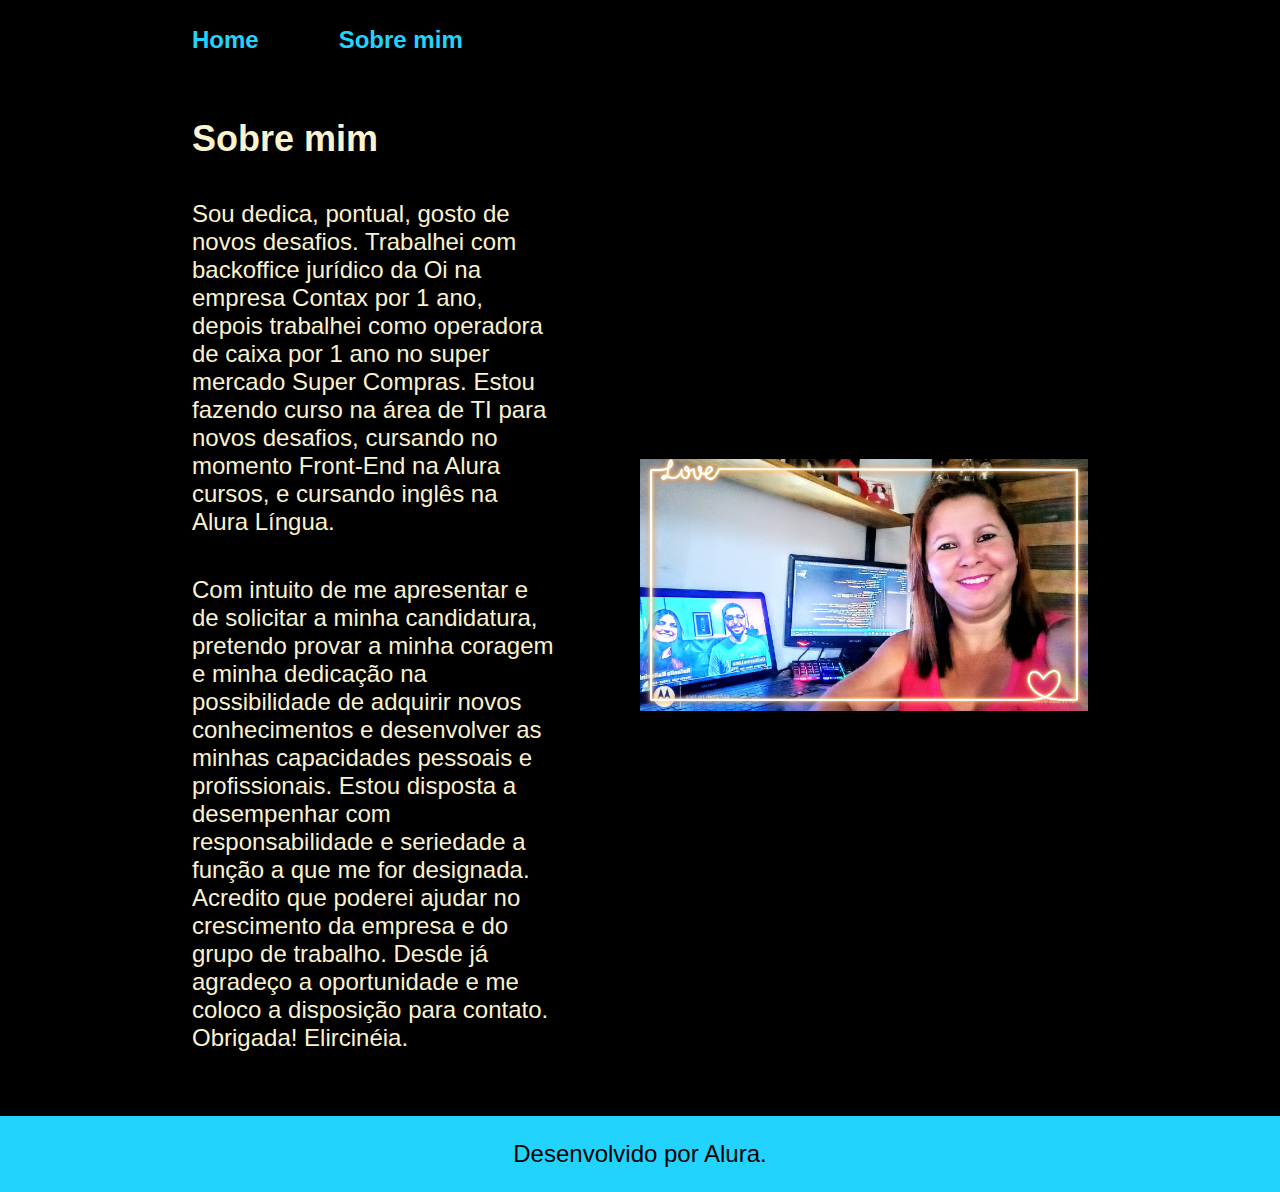
<file: about.html>
<!DOCTYPE html>
<html lang="pt-br">
<head>
    <meta charset="UTF-8">
    <meta http-equiv="X-UA-Compatible" content="IE=edge">
    <meta name="viewport" content="width=device-width, initial-scale=1.0">
    <title>Sobre mim</title>
    <link rel="stylesheet" href="./styles/style.css">
</head>
<body>
    <header class="cabecalho">
        <nav class="cabecalho__menu">
            <a class="cabecalho__menu__link" href="index.html">Home</a>
            <a class="cabecalho__menu__link" href="about.html">Sobre mim</a>
        </nav>
    </header>
    <main class="apresentacao">
        <section class="apresentacao__conteudo">
            <h1 class="apresentacao__conteudo__titulo">Sobre mim</h1>
            <p class="apresentacao__conteudo__texto">Sou dedica, pontual, gosto de novos desafios. 
                Trabalhei com backoffice jurídico da Oi na empresa Contax por 1 ano, depois trabalhei como operadora de caixa por 1 ano no super mercado Super Compras.
                Estou fazendo curso na área de TI para novos desafios, cursando no momento Front-End na Alura cursos, e cursando inglês na Alura Língua.</p>
            <p class="apresentacao__conteudo__texto">Com intuito de me apresentar e de solicitar a minha candidatura, pretendo provar a minha coragem e minha dedicação na possibilidade de adquirir novos conhecimentos e desenvolver as minhas capacidades pessoais e profissionais. Estou disposta a desempenhar com responsabilidade e seriedade a função a que me for designada. 
                Acredito que poderei ajudar no crescimento da empresa e do grupo de trabalho. 
                Desde já agradeço a oportunidade e me coloco a disposição para contato. Obrigada!
                Elircinéia.</p>
        </section>
        <Img class="apresentacao__imagem" src="./assets/PicPlus.png" alt="Foto de Elli Barcelos">
    </main>
    <footer class="rodape">
        <p>Desenvolvido por Alura.</p>
    </footer>
</body>
</html>
</file>
<file: styles/style.css>
@import url('https://fonts.googleapis.com/css2?family= Krona +One &família= Montserrat:wght@400;600 & display=swap');

:root {
    --cor-primaria: #000000;
    --cor-secundaria: #FBF2CF;
    --cor-terciaria: #22D4FD;
    --cor-hover: #272727;

    --fonte-primaria: 'Krona One', sans-serif;
    --fonte-secudaria: 'Montserrat', sans-serif;
}

*{
    margin: 0;
    padding: 0;
}

body {
    box-sizing: border-box;
    background-color: var(--cor-primaria);
    color: var(--cor-secundaria);
}

.cabecalho {
    padding: 2% 0 0 15%;
}

.cabecalho__menu {
    display: flex;
    gap: 80px;
}

.cabecalho__menu__link {
    font-family: var(--fonte-secudaria);
    font-size: 1.5rem;
    font-weight: 600;
    color: var(--cor-terciaria);
    text-decoration: none;
}

.apresentacao {
    padding: 5% 15%; 
    display: flex;
    align-items: center;
    justify-content: space-between;
    gap: 82px;
}

.apresentacao__conteudo {
    width: 50%;
    display: flex;
    flex-direction: column;
    gap: 40px;
}

.apresentacao__conteudo__titulo {
    font-size: 2.25rem;
    font-family: var(--fonte-primaria);
}

.titulo-destaque {
    color: var(--cor-terciaria);
} 

.apresentacao__conteudo__texto {
    font-size: 1.5rem;
    font-family: var(--fonte-secudaria);
}

.apresentacao__links {
display: flex;
flex-direction: column;
justify-content: space-between;
align-items: center;
gap: 32px;
}

.apresentacao__links__subtitulo{
    font-family: var(--fonte-primaria);
    font-weight: 400;
    font-size: 1.5rem;
}

.apresentacao__links__navegacao {
    display: flex;
    justify-content: center;
    gap: 16px;
    border: 2px solid var(--cor-terciaria);
    width: 50%;
    text-align: center;
    border-radius: 8px;
    font-size: 1.5rem;
    font-weight: 600;
    padding: 21.5px 0;
    text-decoration: none;
    color: var(--cor-secundaria);
    font-family: var(--fonte-secudaria);
}

.apresentacao__links__link:hover {
    background-color: var(--cor-hover);
    padding: 3%;
}

.apresentacao__imagem {
    width: 50%;

}
.rodape {
    padding: 24px;
    color: var(--cor-primaria);
    background-color: var(--cor-terciaria);
    text-align: center;
    font-family: var(--fonte-secudaria);
    font-size: 1.5rem;
    font-weight: 400;
}

@media (max-width: 1200px) {

    .cabecalho{
        padding: 10%;
    }
    .cabecalho__menu{
        justify-content: center;
    }

    .apresentacao{
        flex-direction: column-reverse;
        padding: 5%;
    }

    .apresentacao__conteudo{
        width: auto;
    }
}
</file>
